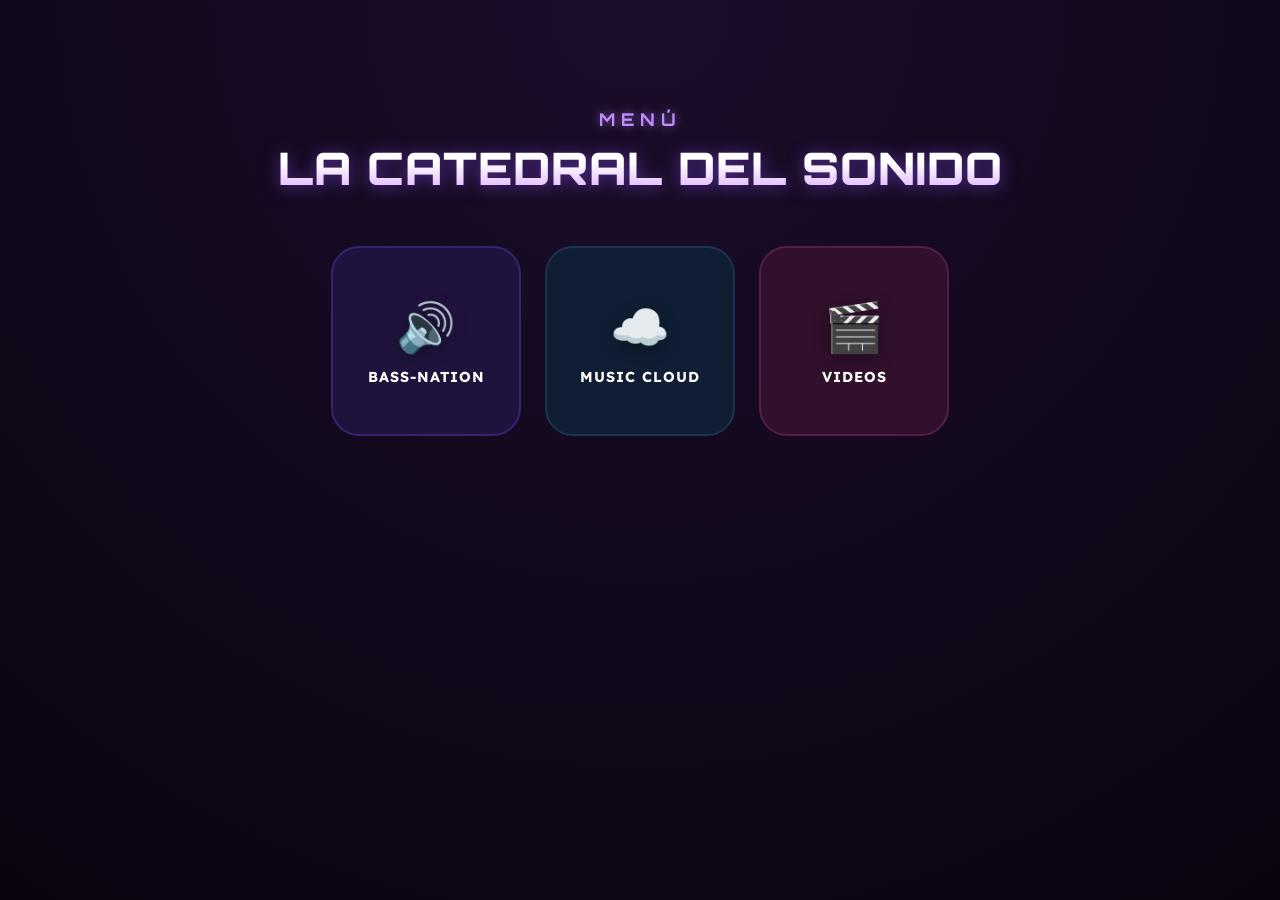
<file: MENU.html>
<!DOCTYPE html>
<html lang="es">
<head>
  <meta charset="UTF-8">
  <meta name="viewport" content="width=device-width, initial-scale=1.0">
  <title>La Catedral Del Sonido - Menú</title>
  <!-- Fuentes Retro y Modernas -->
  <link rel="preconnect" href="https://fonts.googleapis.com">
  <link rel="preconnect" href="https://fonts.gstatic.com" crossorigin>
  <link href="https://fonts.googleapis.com/css2?family=Orbitron:wght@700;900&family=Lexend:wght@400;700&display=swap" rel="stylesheet">
<style>
* {
      box-sizing: border-box;
      margin: 0;
      padding: 0;
}
body {
      background: radial-gradient(circle at top, #1c0d2b 0%, #0a0410 100%);
      font-family: 'Lexend', sans-serif;
      min-height: 100vh;
      display: flex;
      flex-direction: column;
      justify-content: flex-start; /* Subimos el contenido verticalmente */
      align-items: center;
      color: #ffffff;
      overflow-x: hidden;
      transition: opacity 0.4s ease;
      padding: 12vh 20px 20px 20px; /* Margen superior amplio para posicionarlo arriba */
    }

    /* Animación de salida */
    body.page-fade-out {
      opacity: 0;
    }

    /* Encabezado Estilo Retro / Neón */
    header {
      text-align: center;
      margin-bottom: 50px;
    }
header h1 {
      font-family: 'Orbitron', sans-serif;
      font-size: 1.1rem;
      text-transform: uppercase;
      letter-spacing: 6px;
      color: #bf8bff;
      text-shadow: 0 0 10px rgba(191, 139, 255, 0.6);
      margin-bottom: 10px;
}
header h2 {
      font-family: 'Orbitron', sans-serif;
      font-size: 2.8rem;
      font-weight: 900;
      text-transform: uppercase;
      background: linear-gradient(180deg, #ffffff 40%, #dca5ff 100%);
      -webkit-background-clip: text;
      -webkit-text-fill-color: transparent;
      filter: drop-shadow(0 2px 8px rgba(140, 82, 255, 0.5));
      letter-spacing: 1px;
    }
/* Contenedor en fila */
.menu-container {
      display: flex;
      flex-direction: row;
      gap: 24px;
      justify-content: center;
      align-items: center;
      width: 100%;
      max-width: 750px;
    }
/* Cuadros basados en la estética morada de la imagen */
.menu-card {
      flex: 1;
      aspect-ratio: 1 / 1;
      min-width: 130px;
      max-width: 190px;
      background: #211136; /* Morado base de la tarjeta */
      border: 2px solid #44226e; /* Borde sutil inicial */
      border-radius: 28px; /* Bordes redondeados idénticos */
      display: flex;
      flex-direction: column;
      justify-content: center;
      align-items: center;
      text-decoration: none;
      color: #ffffff;
      font-weight: 700;
      font-size: 0.9rem;
      letter-spacing: 1px;
      text-transform: uppercase;
      text-align: center;
      padding: 20px;
      transition: transform 0.25s cubic-bezier(0.2, 1, 0.3, 1), border-color 0.25s ease, box-shadow 0.25s ease;
      cursor: pointer;
      user-select: none;
      -webkit-tap-highlight-color: transparent;
    }
/* Iconos */
.card-icon {
      font-size: 3rem;
      margin-bottom: 12px;
      transition: transform 0.3s ease;
      filter: drop-shadow(0 4px 8px rgba(0, 0, 0, 0.3));
    }

    /* Efecto Hover Retro-Glow */
    @media (hover: hover) {
      .menu-card:hover {
        transform: translateY(-6px) scale(1.04);
        border-color: #a855f7; /* Brillo morado neón */
        box-shadow: 0 12px 30px rgba(168, 85, 247, 0.25), inset 0 0 15px rgba(168, 85, 247, 0.1);
      }
      .menu-card:hover .card-icon {
        transform: scale(1.15) rotate(3deg);
      }
    }

    /* Animación de Click Mecánico */
    .menu-card.clicked {
      animation: retro-push 0.35s forwards cubic-bezier(0.16, 1, 0.3, 1);
    }

    @keyframes retro-push {
      0% {
        transform: scale(1);
        filter: brightness(1);
      }
      35% {
        transform: scale(0.88);
        border-color: #d8b4fe;
        filter: brightness(0.6);
        box-shadow: 0 0 0px rgba(0,0,0,0);
      }
      100% {
        transform: scale(0.92);
        filter: brightness(0.8);
      }
    }

    /* Responsive para móviles */
    @media (max-width: 520px) {
      body {
        padding-top: 8vh;
      }
      header h2 {
        font-size: 1.9rem;
      }
      .menu-container {
        gap: 14px;
        padding: 0 5px;
      }
      .menu-card {
        font-size: 0.75rem;
        border-radius: 20px;
        padding: 12px;
        border-width: 1.5px;
      }
      .card-icon {
        font-size: 2.2rem;
        margin-bottom: 6px;
      }
    }
#BASS {
  background: #1f133d; /* Violeta profundo eléctrico */
  border-color: #382270;
}

#CLOUD {
  background: #0f1e33; /* Azul noche cibernético */
  border-color: #1a3254;
}

#VID {
  background: #30102b; /* Magenta oscuro/neón quemado */
  border-color: #541d4b;
}
</style>
</head>
<body>

  <header>
    <h1>MENÚ</h1>
    <h2>La Catedral Del Sonido</h2>
  </header>

  <main class="menu-container">
    <!-- Enlace 1: BASS-NATION -->
    <a id="BASS" href="https://lamovie.github.io/MENU/BASS-NATION.html" class="menu-card">
      <span class="card-icon">🔊</span>
      <span>BASS-NATION</span>
    </a>

    <!-- Enlace 2: MUSIC CLOUD -->
    <a id="CLOUD" href="https://lamovie.github.io/MUSIC-CLOUD" class="menu-card">
      <span class="card-icon">☁️</span>
      <span>MUSIC CLOUD</span>
    </a>

    <!-- Enlace 3: VIDEOS -->
    <a id="VID" href="https://lamovie.github.io/YOUTUBE-VIDEOS/" class="menu-card">
      <span class="card-icon">🎬</span>
      <span>VIDEOS</span>
    </a>
  </main>

<script>
document.querySelectorAll('.menu-card').forEach(card => {
      card.addEventListener('click', function(e) {
        e.preventDefault();
        const targetUrl = this.getAttribute('href');
        
   // Ejecuta la animación de pulsación
  this.classList.add('clicked');
        
     // Transición de salida de la pantalla completa
        setTimeout(() => {
          document.body.classList.add('page-fade-out');
        }, 120);

     // Redirección final
        setTimeout(() => {
  window.location.href = targetUrl;
        }, 350);
      });
    });
</script>
</body>
</html>
</file>
